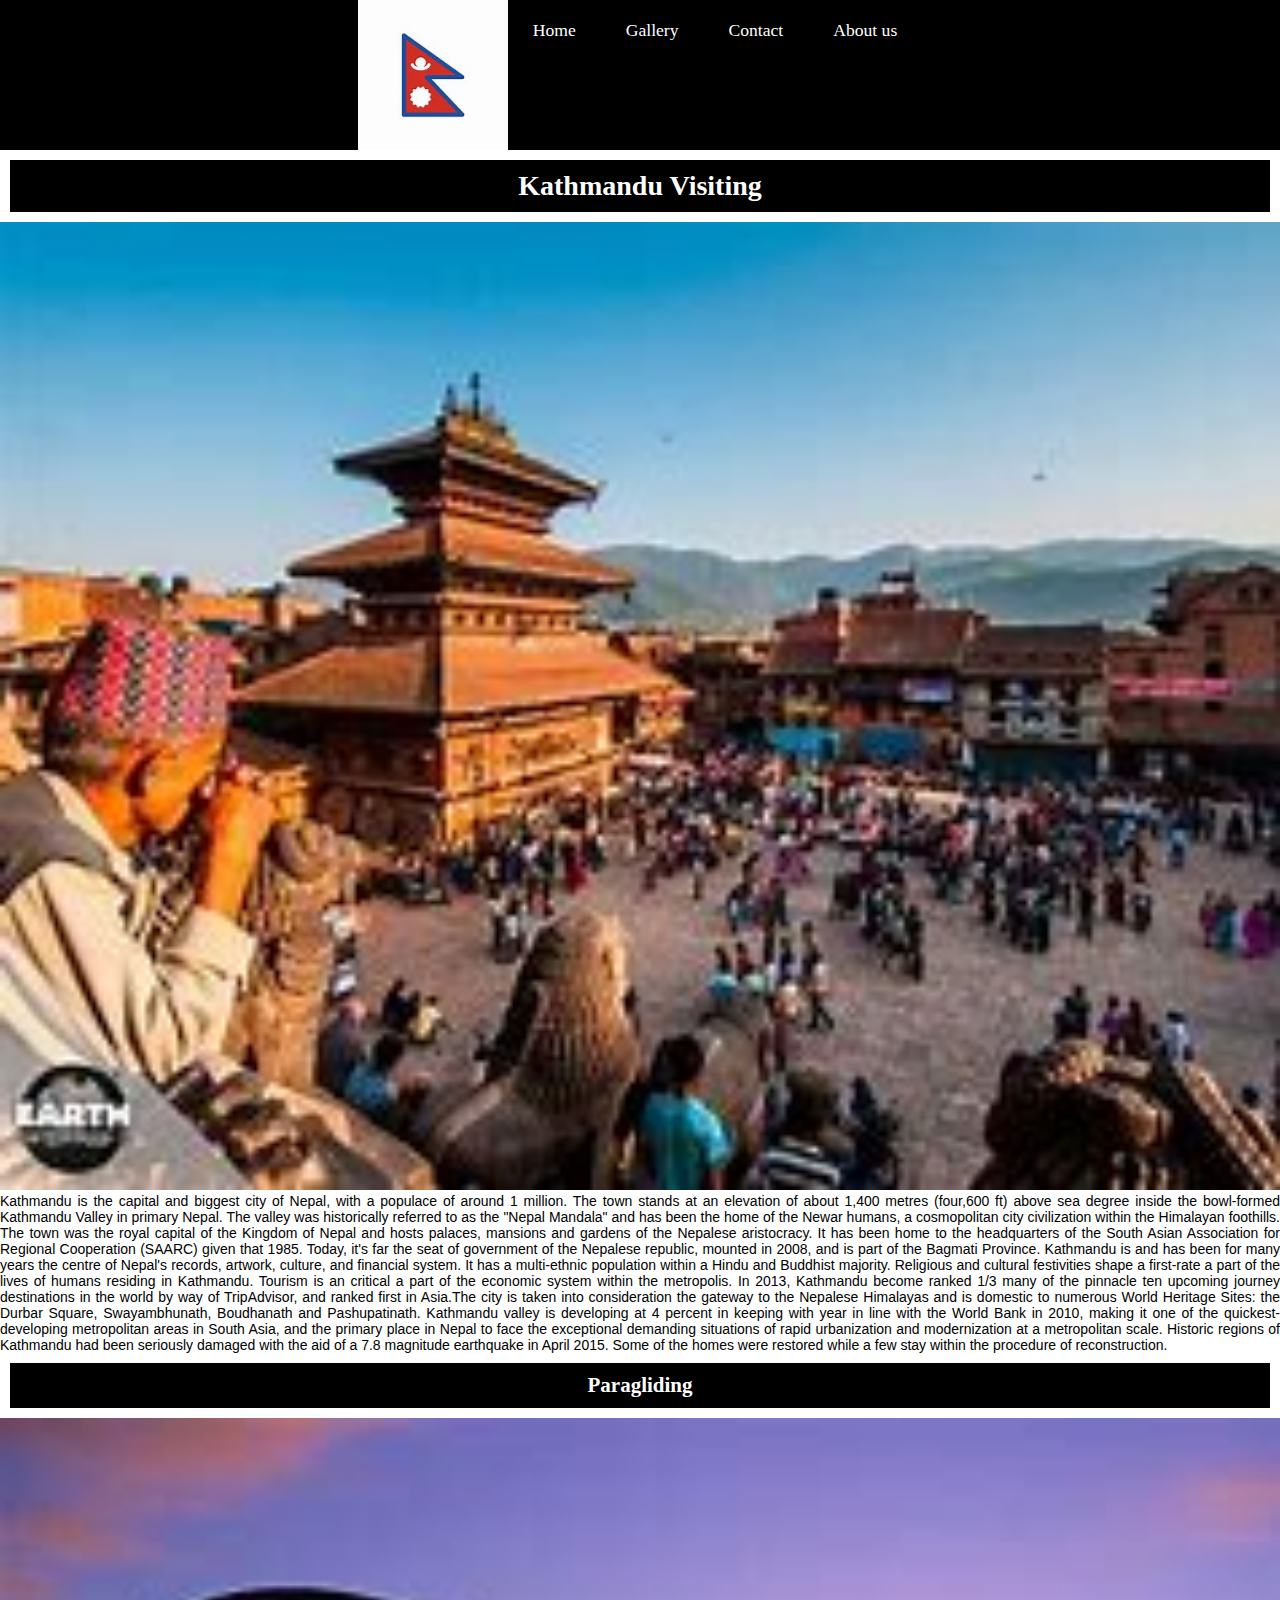
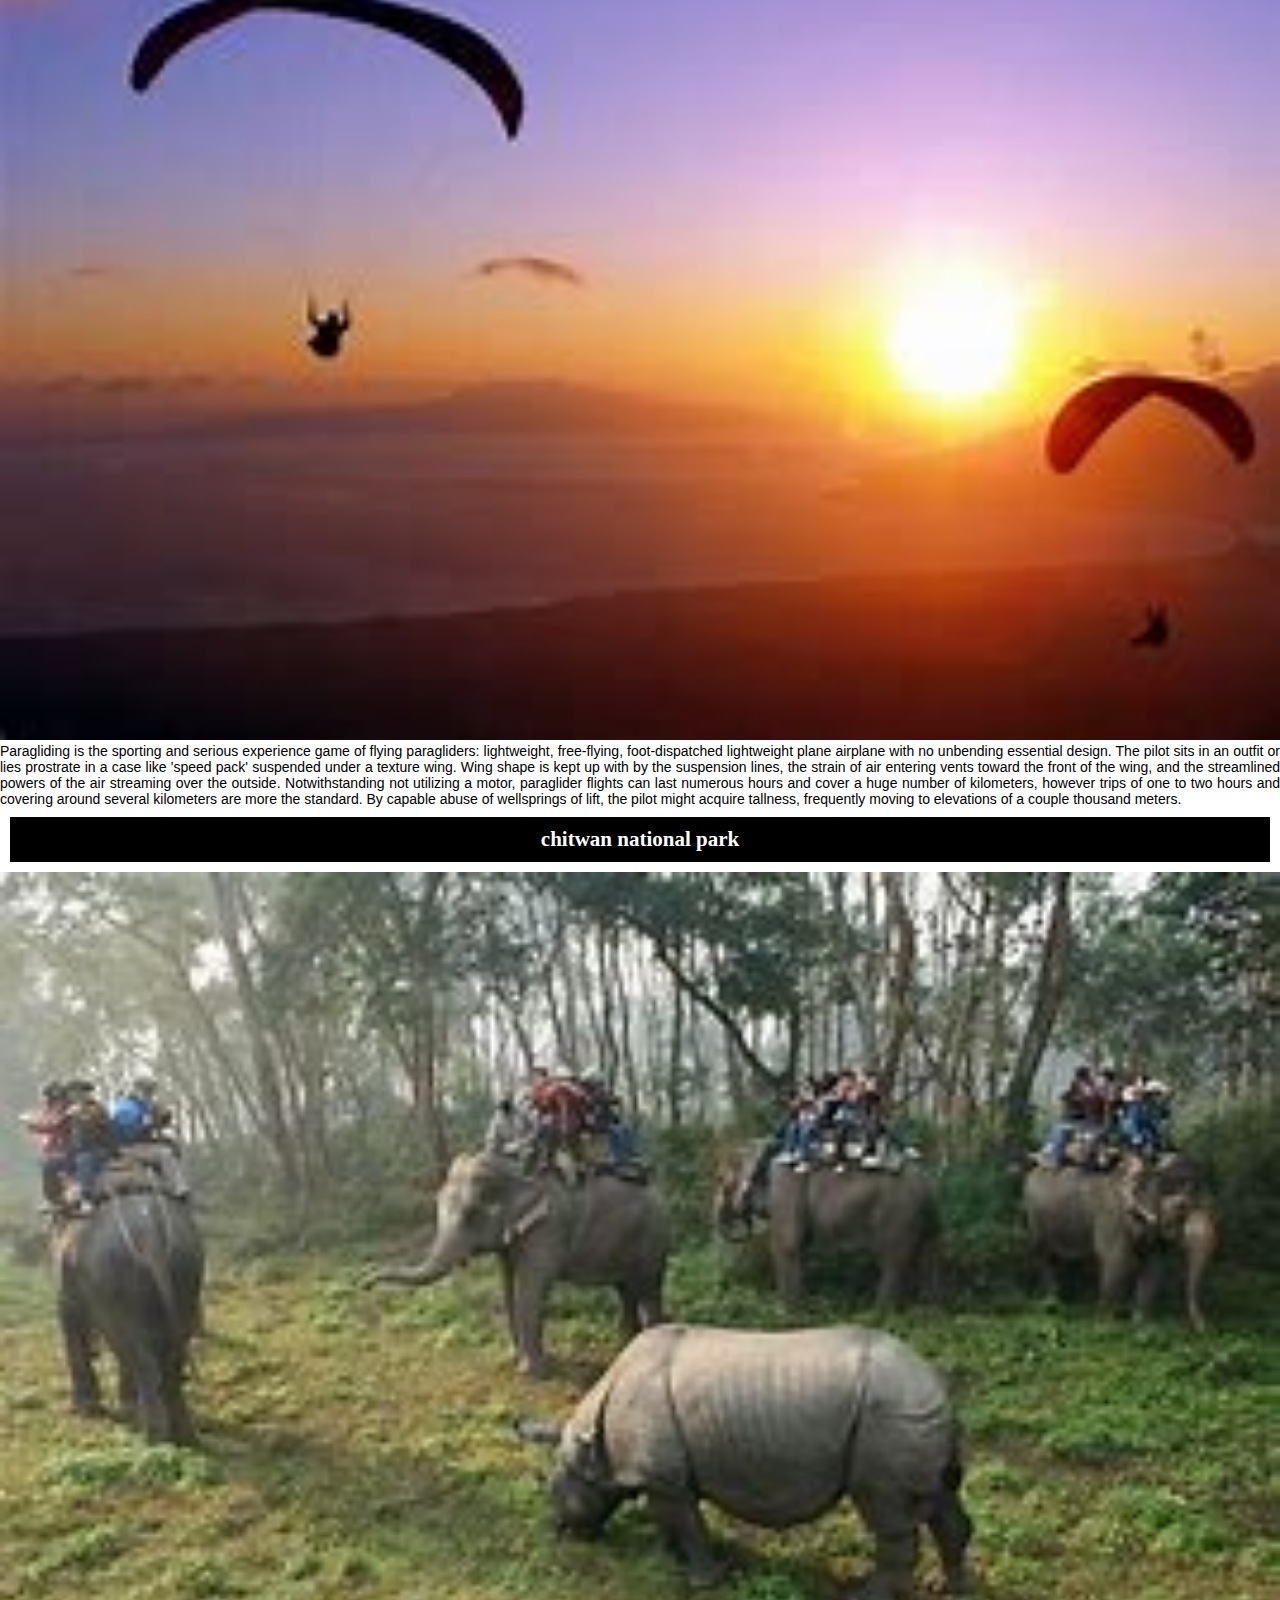
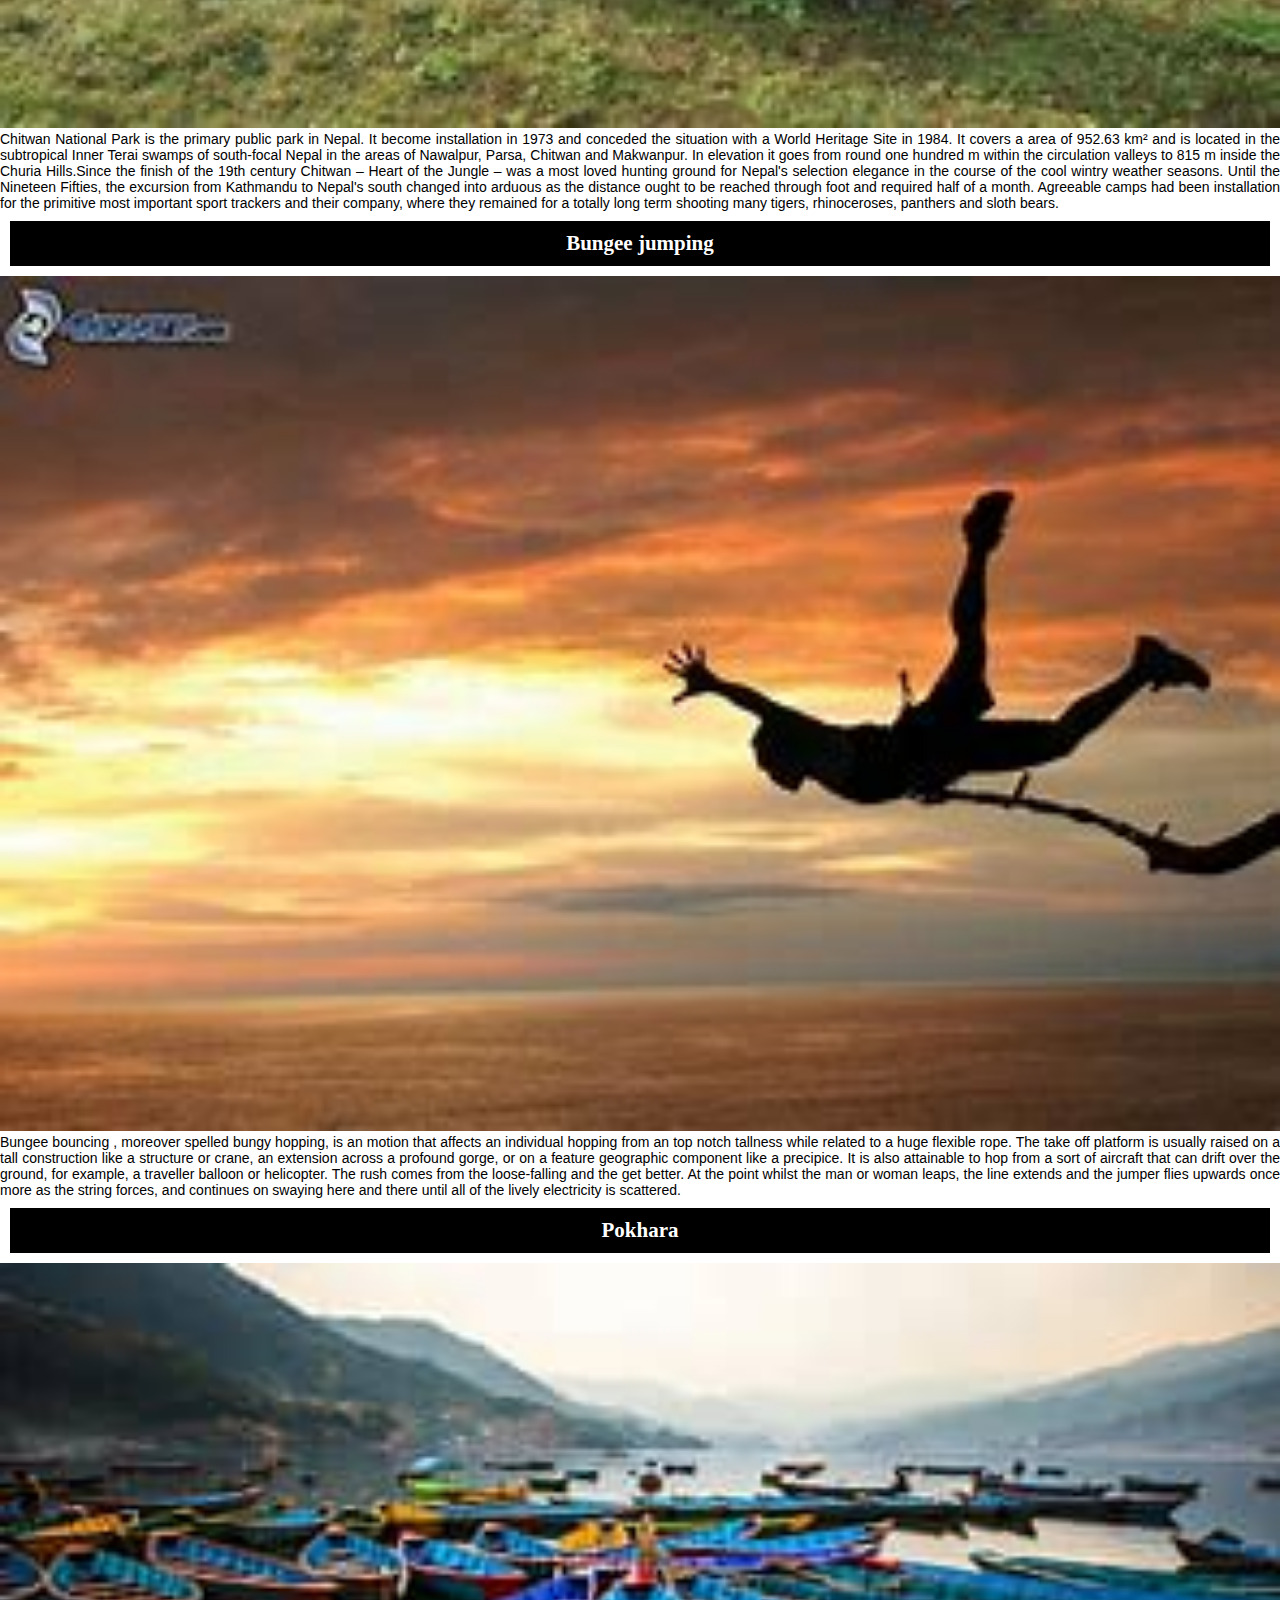
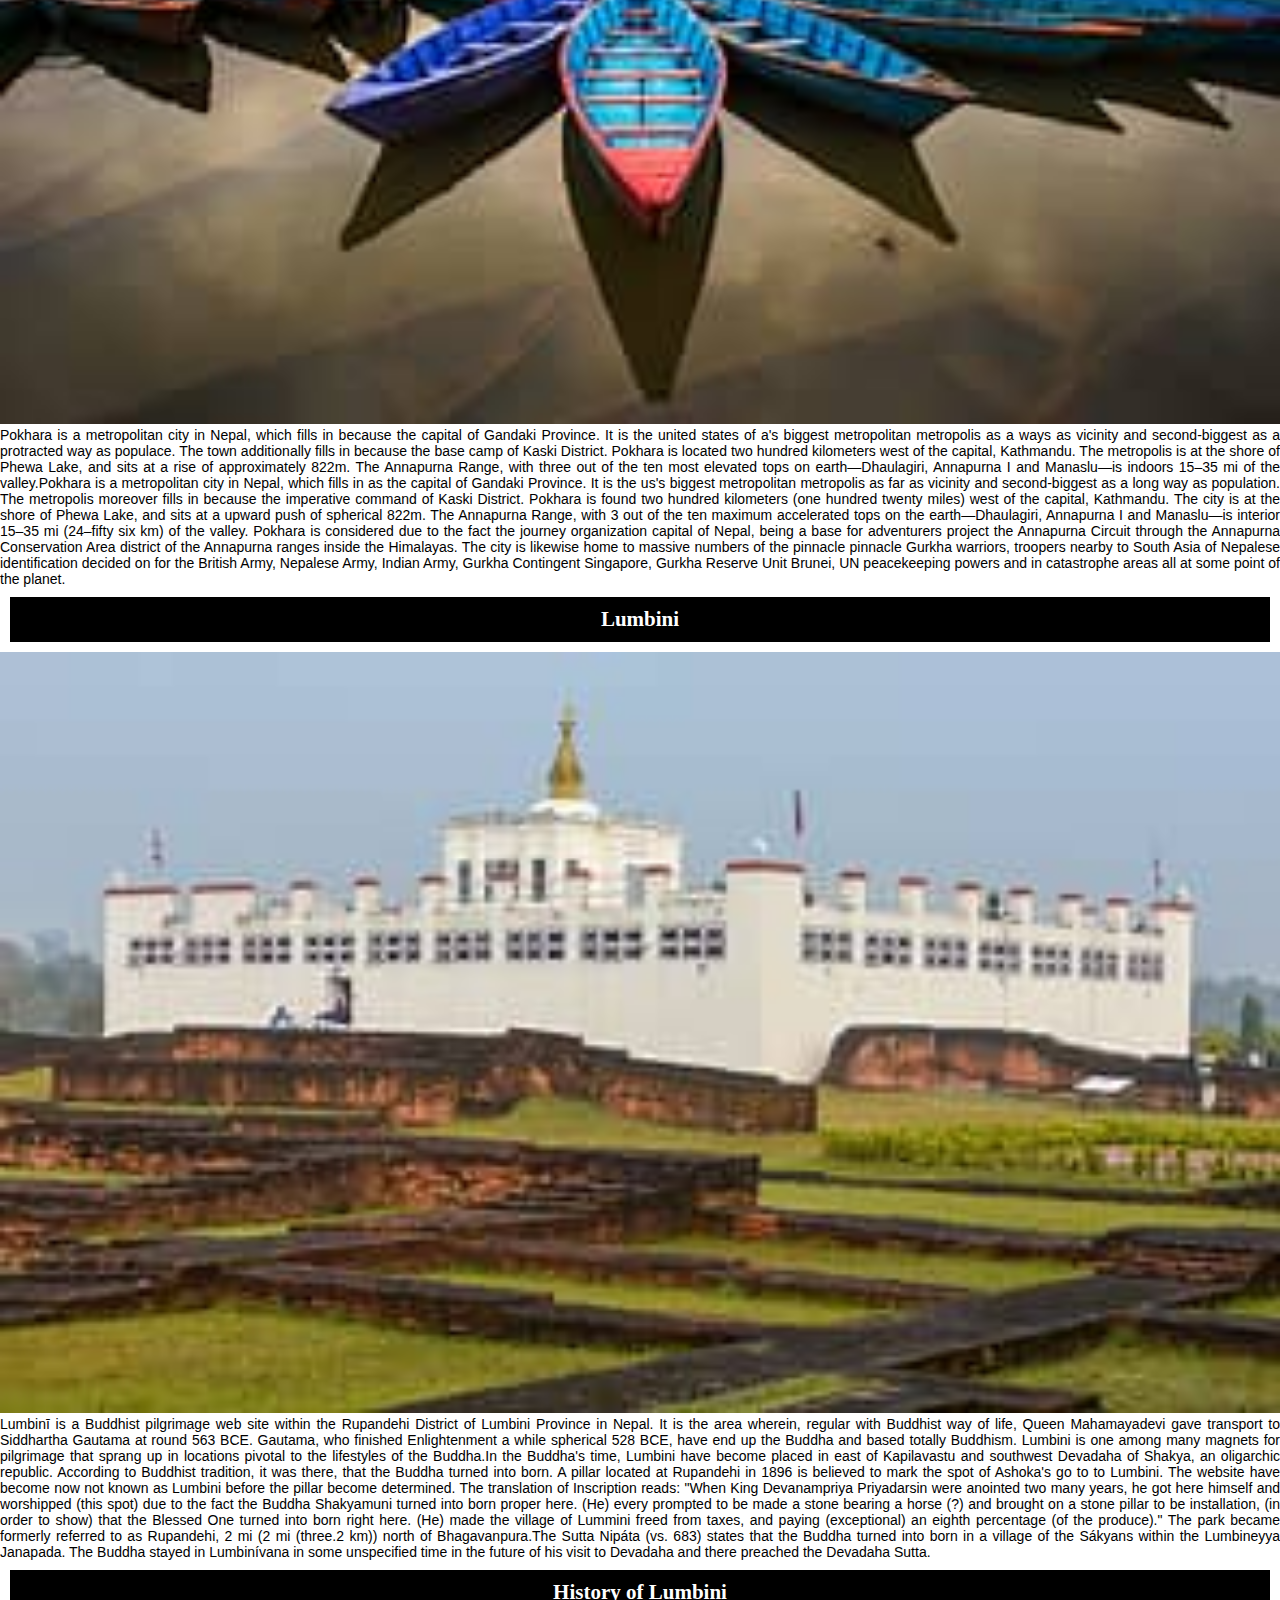
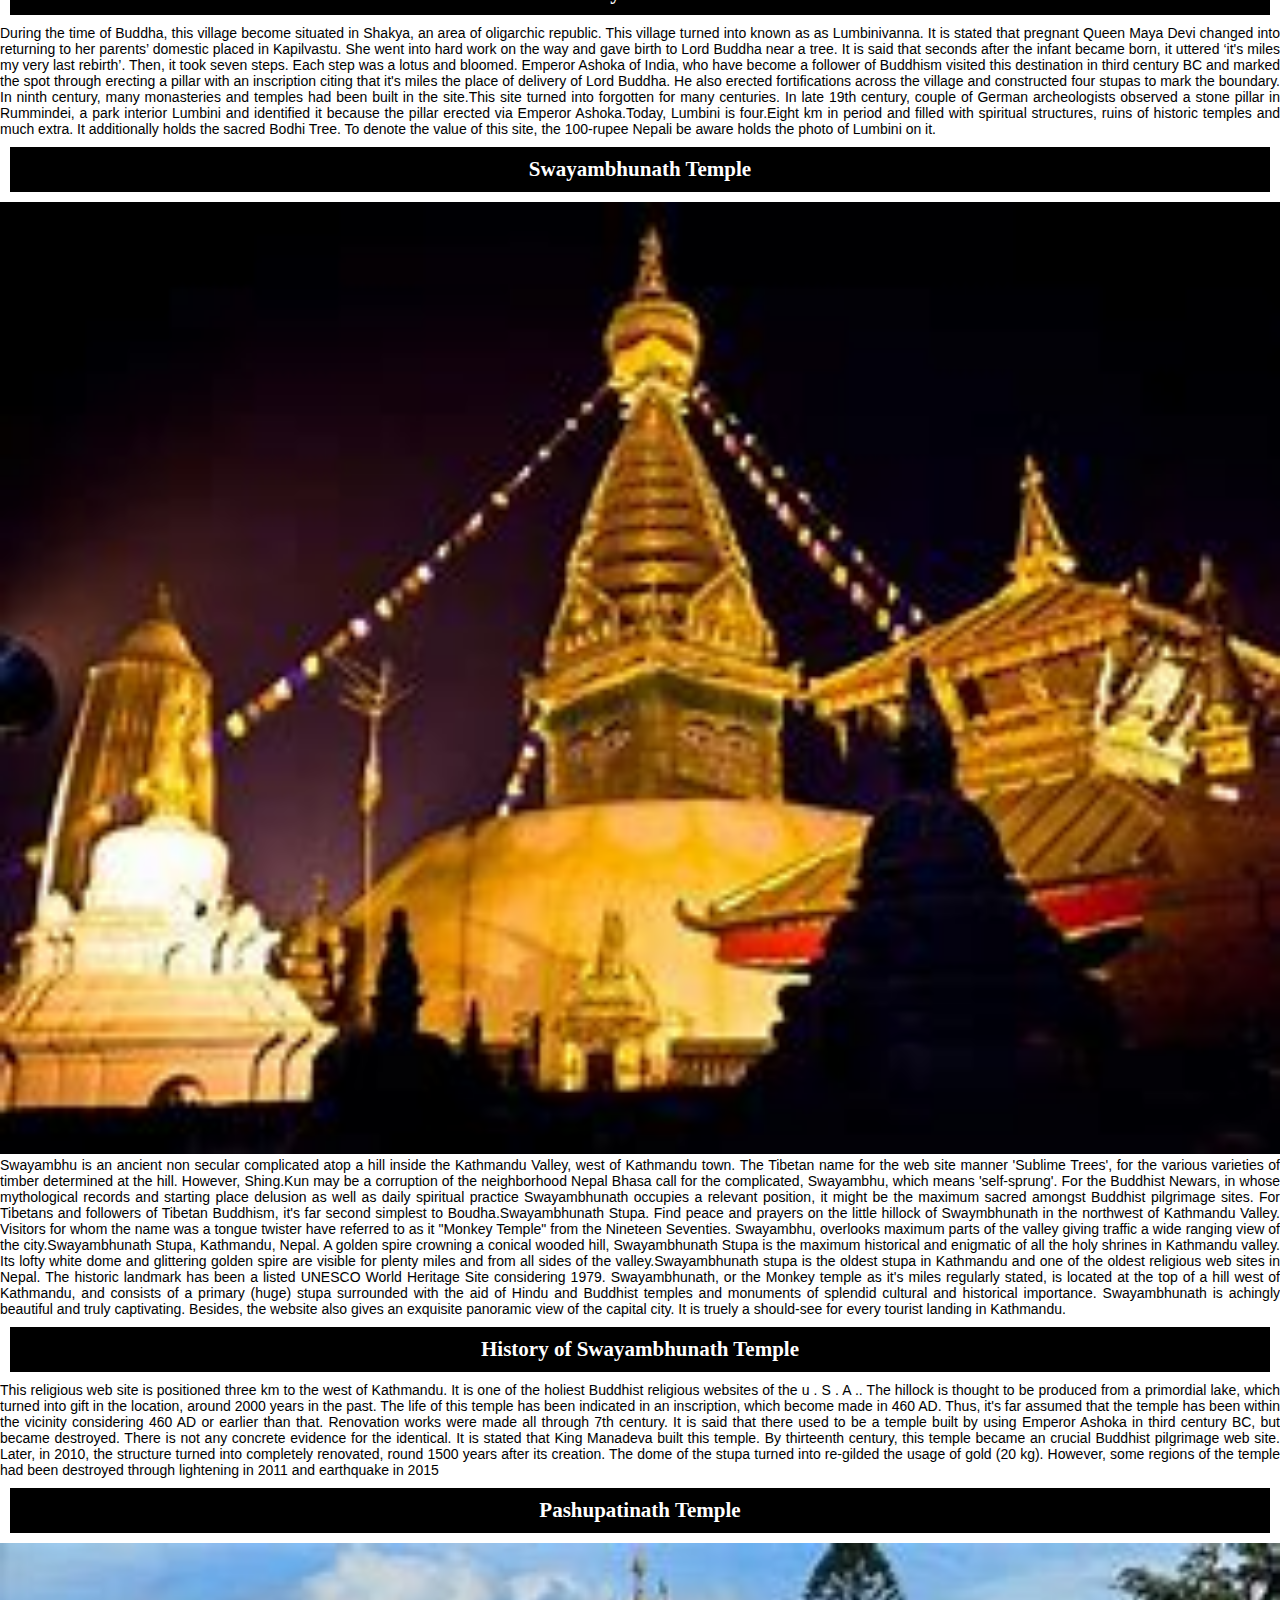
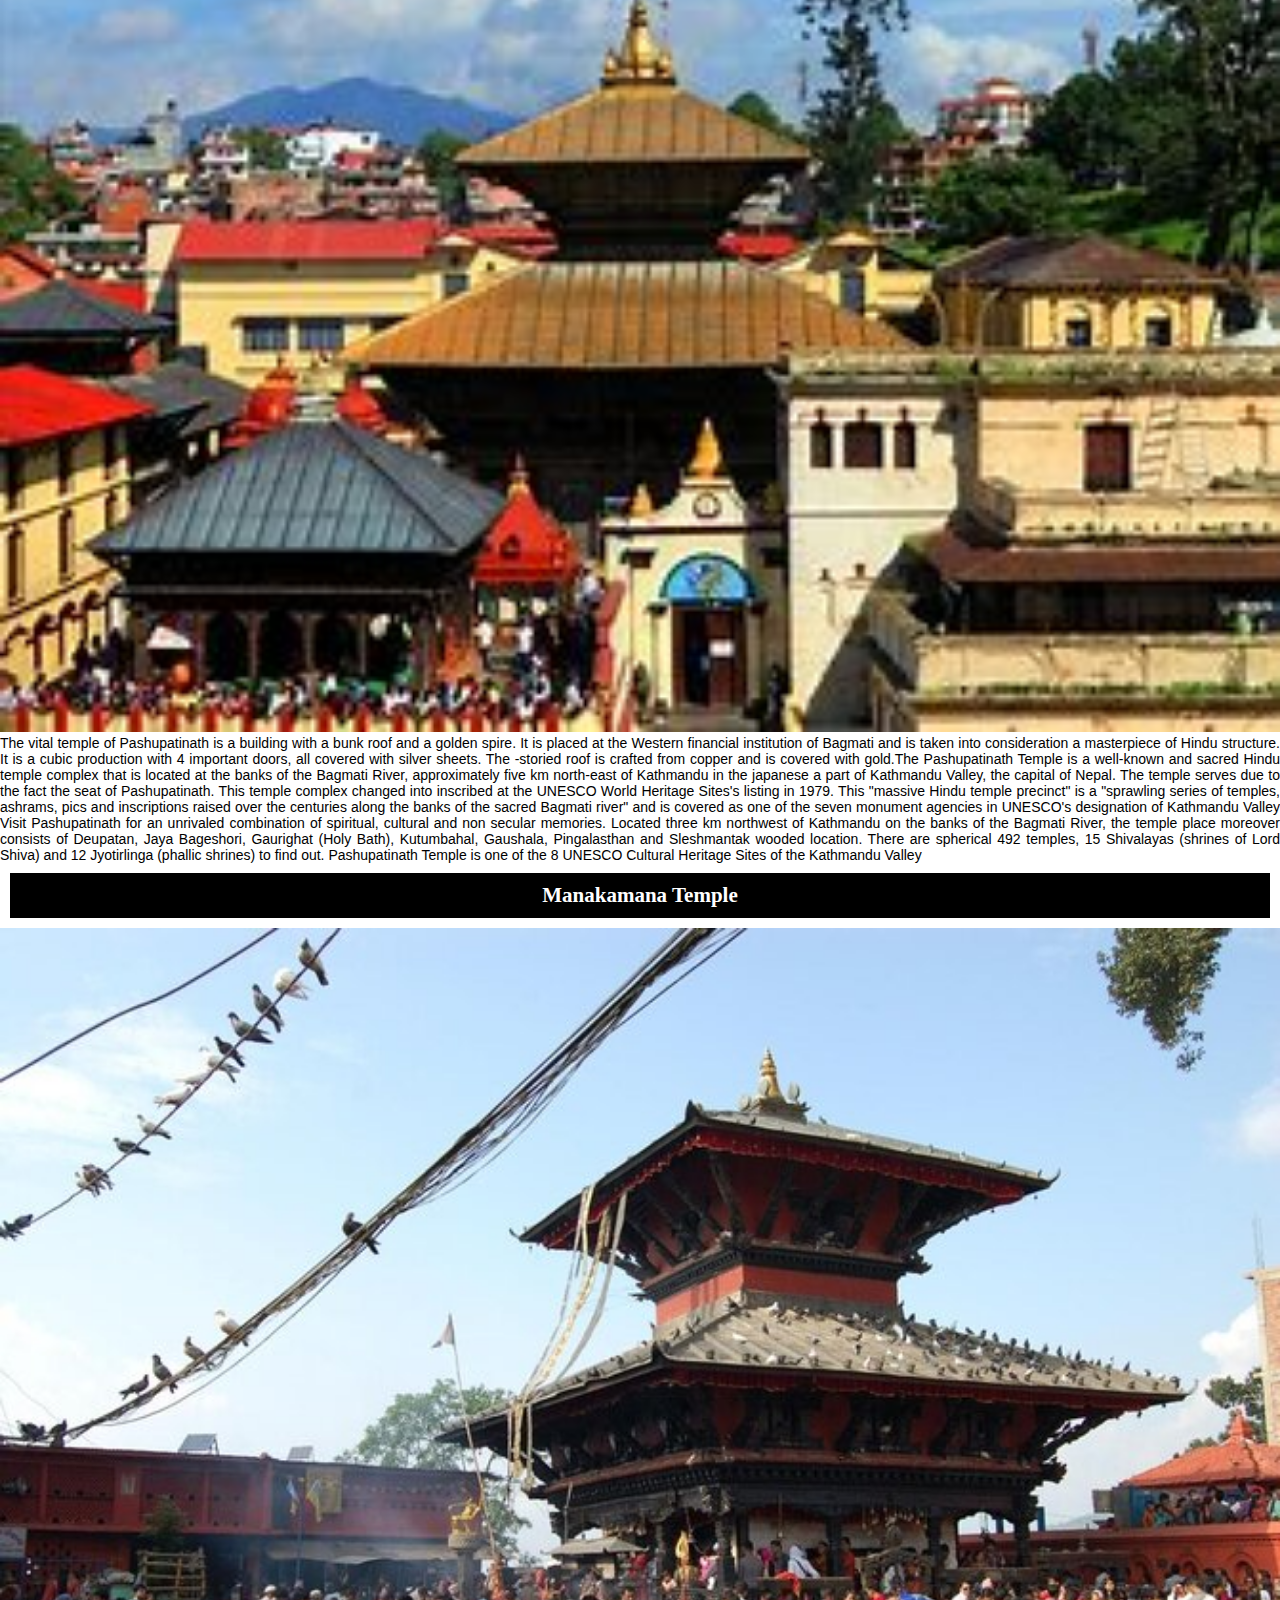
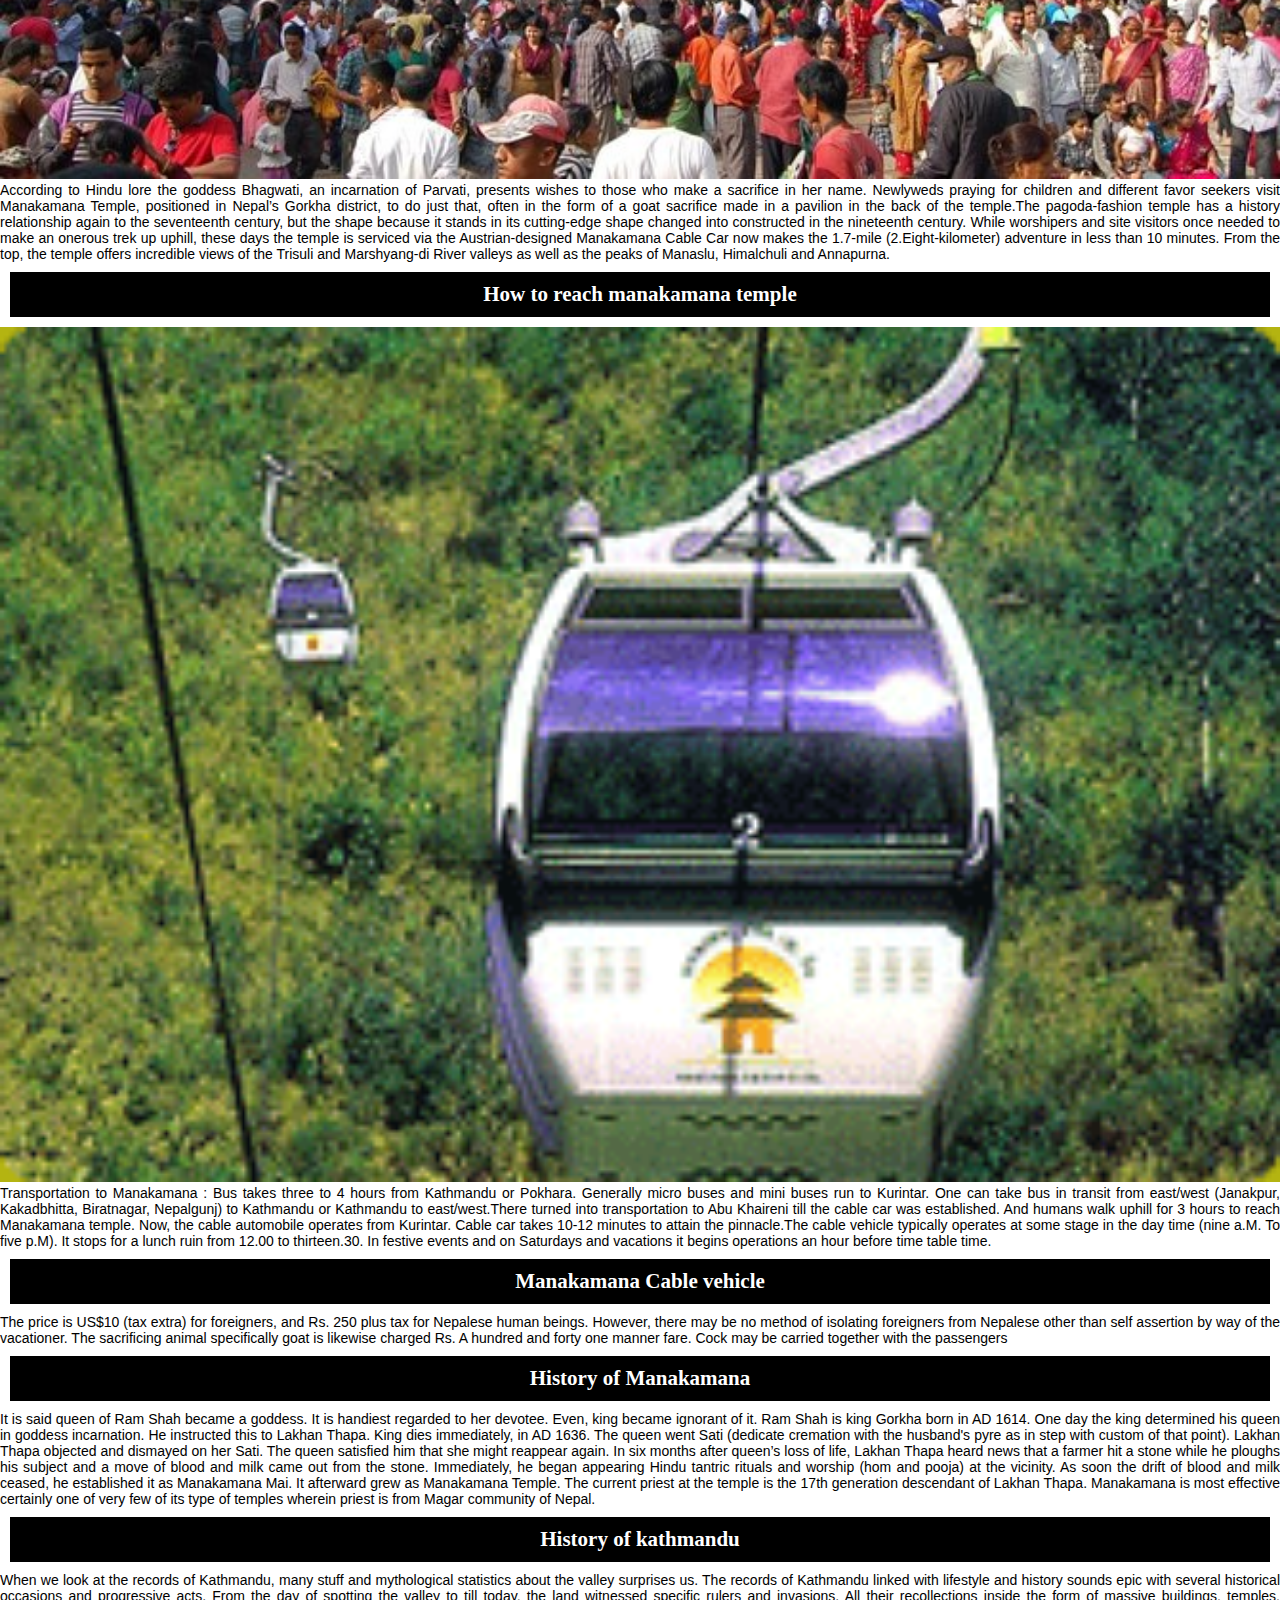
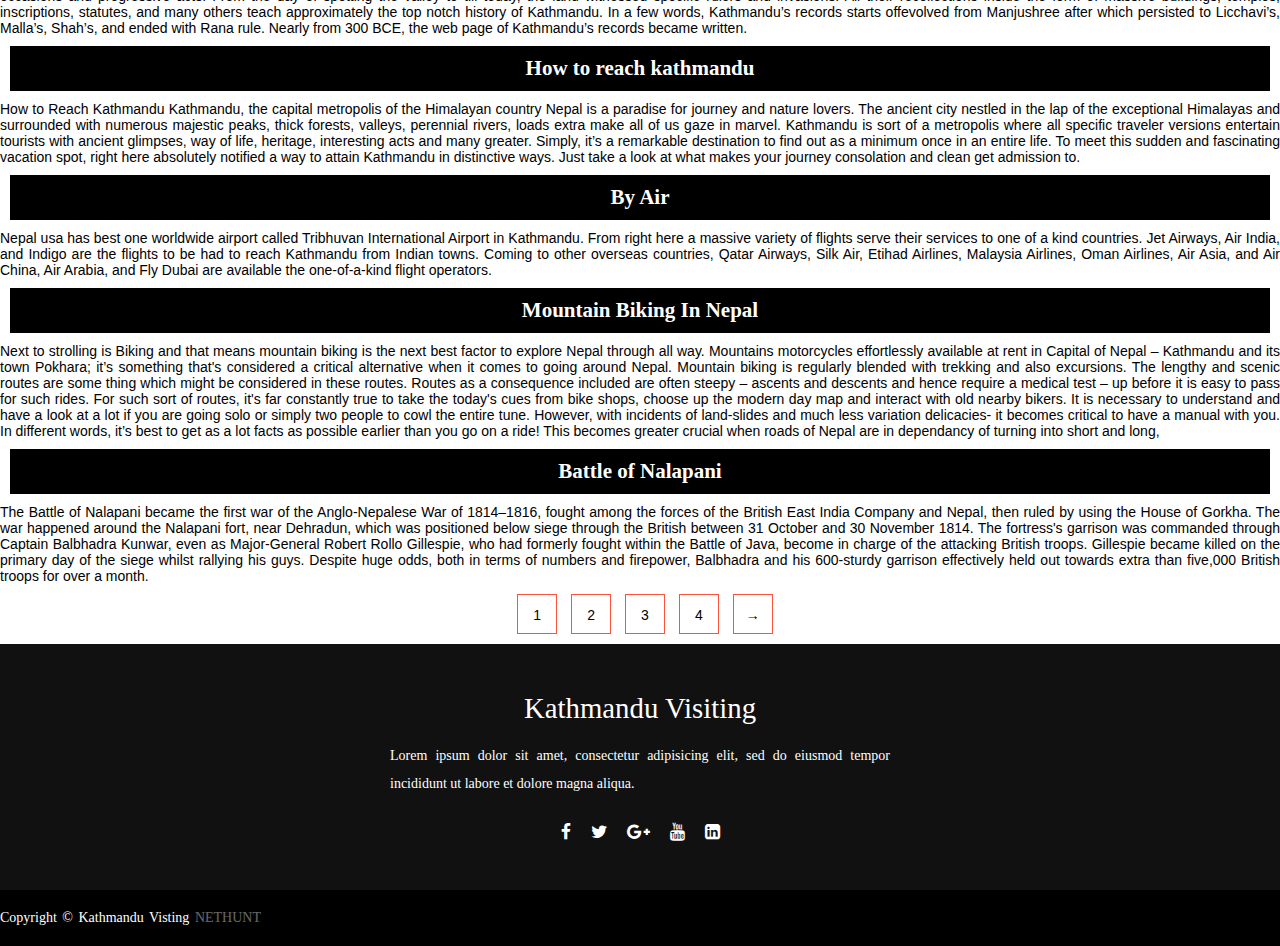
<file: index.html>
<!DOCTYPE html>
<html>
<head>
	<meta charset="utf-8">
	<title>kathmandu visting</title>
	<link rel="icon" href="images/img5.jpg">
	<link rel="stylesheet" type="text/css" href="style.css">
	<link rel="stylesheet" href="https://stackpath.bootstrapcdn.com/font-awesome/4.7.0/css/font-awesome.min.css">
</head>
<body>
<nav class="navbar">
	<div class="logo">
		<img src="images/img5.jpg">
	</div>
	<ul>
		<li><a href="#">Home</a></li>
		<li><a href="gallery.html">Gallery</a></li>
		<li><a href="contact.html">Contact</a></li>
		<li><a href="About us.html">About us</a></li>
	</ul>
</nav>
<h1>Kathmandu Visiting</h1>
<div class="img">
   <img src="images/img2.jpg">
</div>
   <p>Kathmandu is the capital and biggest city of Nepal, with a populace of around 1 million. The town stands at an elevation of about 1,400 metres (four,600 ft) above sea degree inside the bowl-formed Kathmandu Valley in primary Nepal. The valley was historically referred to as the "Nepal Mandala" and has been the home of the Newar humans, a cosmopolitan city civilization within the Himalayan foothills. The town was the royal capital of the Kingdom of Nepal and hosts palaces, mansions and gardens of the Nepalese aristocracy. It has been home to the headquarters of the South Asian Association for Regional Cooperation (SAARC) given that 1985. Today, it's far the seat of government of the Nepalese republic, mounted in 2008, and is part of the Bagmati Province. Kathmandu is and has been for many years the centre of Nepal's records, artwork, culture, and financial system. It has a multi-ethnic population within a Hindu and Buddhist majority. Religious and cultural festivities shape a first-rate a part of the lives of humans residing in Kathmandu. Tourism is an critical a part of the economic system within the metropolis. In 2013, Kathmandu become ranked 1/3 many of the pinnacle ten upcoming journey destinations in the world by way of TripAdvisor, and ranked first in Asia.The city is taken into consideration the gateway to the Nepalese Himalayas and is domestic to numerous World Heritage Sites: the Durbar Square, Swayambhunath, Boudhanath and Pashupatinath. Kathmandu valley is developing at 4 percent in keeping with year in line with the World Bank in 2010, making it one of the quickest-developing metropolitan areas in South Asia, and the primary place in Nepal to face the exceptional demanding situations of rapid urbanization and modernization at a metropolitan scale. Historic regions of Kathmandu had been seriously damaged with the aid of a 7.8 magnitude earthquake in April 2015. Some of the homes were restored while a few stay within the procedure of reconstruction.</br></p>
    <h2>Paragliding</h2>
   <img src="images/img1.jpg">
   <p>Paragliding is the sporting and serious experience game of flying paragliders: lightweight, free-flying, foot-dispatched lightweight plane airplane with no unbending essential design. The pilot sits in an outfit or lies prostrate in a case like 'speed pack' suspended under a texture wing. Wing shape is kept up with by the suspension lines, the strain of air entering vents toward the front of the wing, and the streamlined powers of the air streaming over the outside. Notwithstanding not utilizing a motor, paraglider flights can last numerous hours and cover a huge number of kilometers, however trips of one to two hours and covering around several kilometers are more the standard. By capable abuse of wellsprings of lift, the pilot might acquire tallness, frequently moving to elevations of a couple thousand meters.</p>
   <h2>chitwan national park</h2>
   <img src="images/img3.jpg">
   <p>Chitwan National Park is the primary public park in Nepal. It become installation in 1973 and conceded the situation with a World Heritage Site in 1984. It covers a area of 952.63 km² and is located in the subtropical Inner Terai swamps of south-focal Nepal in the areas of Nawalpur, Parsa, Chitwan and Makwanpur. In elevation it goes from round one hundred m within the circulation valleys to 815 m inside the Churia Hills.Since the finish of the 19th century Chitwan – Heart of the Jungle – was a most loved hunting ground for Nepal's selection elegance in the course of the cool wintry weather seasons. Until the Nineteen Fifties, the excursion from Kathmandu to Nepal's south changed into arduous as the distance ought to be reached through foot and required half of a month. Agreeable camps had been installation for the primitive most important sport trackers and their company, where they remained for a totally long term shooting many tigers, rhinoceroses, panthers and sloth bears.</p>
   <h2>Bungee jumping</h2>
   <img src="images/imh4.jpg">
   <p>Bungee bouncing , moreover spelled bungy hopping, is an motion that affects an individual hopping from an top notch tallness while related to a huge flexible rope. The take off platform is usually raised on a tall construction like a structure or crane, an extension across a profound gorge, or on a feature geographic component like a precipice. It is also attainable to hop from a sort of aircraft that can drift over the ground, for example, a traveller balloon or helicopter. The rush comes from the loose-falling and the get better. At the point whilst the man or woman leaps, the line extends and the jumper flies upwards once more as the string forces, and continues on swaying here and there until all of the lively electricity is scattered.</p>
   <h2>Pokhara</h2>
   <img src="images/img9.jpg">
   <p>Pokhara is a metropolitan city in Nepal, which fills in because the capital of Gandaki Province. It is the united states of a's biggest metropolitan metropolis as a ways as vicinity and second-biggest as a protracted way as populace. The town additionally fills in because the base camp of Kaski District. Pokhara is located two hundred kilometers west of the capital, Kathmandu. The metropolis is at the shore of Phewa Lake, and sits at a rise of approximately 822m. The Annapurna Range, with three out of the ten most elevated tops on earth—Dhaulagiri, Annapurna I and Manaslu—is indoors 15–35 mi of the valley.Pokhara is a metropolitan city in Nepal, which fills in as the capital of Gandaki Province. It is the us's biggest metropolitan metropolis as far as vicinity and second-biggest as a long way as population. The metropolis moreover fills in because the imperative command of Kaski District. Pokhara is found two hundred kilometers (one hundred twenty miles) west of the capital, Kathmandu. The city is at the shore of Phewa Lake, and sits at a upward push of spherical 822m. The Annapurna Range, with 3 out of the ten maximum accelerated tops on the earth—Dhaulagiri, Annapurna I and Manaslu—is interior 15–35 mi (24–fifty six km) of the valley. Pokhara is considered due to the fact the journey organization capital of Nepal, being a base for adventurers project the Annapurna Circuit through the Annapurna Conservation Area district of the Annapurna ranges inside the Himalayas. The city is likewise home to massive numbers of the pinnacle pinnacle Gurkha warriors, troopers nearby to South Asia of Nepalese identification decided on for the British Army, Nepalese Army, Indian Army, Gurkha Contingent Singapore, Gurkha Reserve Unit Brunei, UN peacekeeping powers and in catastrophe areas all at some point of the planet.</p>
   <h2>Lumbini</h2>
   <img src="images/img10.jpg">
   <p>Lumbinī is a Buddhist pilgrimage web site within the Rupandehi District of Lumbini Province in Nepal. It is the area wherein, regular with Buddhist way of life, Queen Mahamayadevi gave transport to Siddhartha Gautama at round 563 BCE. Gautama, who finished Enlightenment a while spherical 528 BCE, have end up the Buddha and based totally Buddhism. Lumbini is one among many magnets for pilgrimage that sprang up in locations pivotal to the lifestyles of the Buddha.In the Buddha's time, Lumbini have become placed in east of Kapilavastu and southwest Devadaha of Shakya, an oligarchic republic. According to Buddhist tradition, it was there, that the Buddha turned into born. A pillar located at Rupandehi in 1896 is believed to mark the spot of Ashoka's go to to Lumbini. The website have become now not known as Lumbini before the pillar become determined. The translation of Inscription reads: "When King Devanampriya Priyadarsin were anointed two many years, he got here himself and worshipped (this spot) due to the fact the Buddha Shakyamuni turned into born proper here. (He) every prompted to be made a stone bearing a horse (?) and brought on a stone pillar to be installation, (in order to show) that the Blessed One turned into born right here. (He) made the village of Lummini freed from taxes, and paying (exceptional) an eighth percentage (of the produce)." The park became formerly referred to as Rupandehi, 2 mi (2 mi (three.2 km)) north of Bhagavanpura.The Sutta Nipáta (vs. 683) states that the Buddha turned into born in a village of the Sákyans within the Lumbineyya Janapada. The Buddha stayed in Lumbinívana in some unspecified time in the future of his visit to Devadaha and there preached the Devadaha Sutta.</p>
   <h2>History of Lumbini</h2>
   <p>During the time of Buddha, this village become situated in Shakya, an area of oligarchic republic. This village turned into known as as Lumbinivanna. It is stated that pregnant Queen Maya Devi changed into returning to her parents’ domestic placed in Kapilvastu. She went into hard work on the way and gave birth to Lord Buddha near a tree. It is said that seconds after the infant became born, it uttered ‘it's miles my very last rebirth’. Then, it took seven steps. Each step was a lotus and bloomed. Emperor Ashoka of India, who have become a follower of Buddhism visited this destination in third century BC and marked the spot through erecting a pillar with an inscription citing that it's miles the place of delivery of Lord Buddha. He also erected fortifications across the village and constructed four stupas to mark the boundary. In ninth century, many monasteries and temples had been built in the site.This site turned into forgotten for many centuries. In late 19th century, couple of German archeologists observed a stone pillar in Rummindei, a park interior Lumbini and identified it because the pillar erected via Emperor Ashoka.Today, Lumbini is four.Eight km in period and filled with spiritual structures, ruins of historic temples and much extra. It additionally holds the sacred Bodhi Tree. To denote the value of this site, the 100-rupee Nepali be aware holds the photo of Lumbini on it.</p>
   <h2>Swayambhunath Temple</h2>
   <img src="images/img7.jpg">
   <p>Swayambhu is an ancient non secular complicated atop a hill inside the Kathmandu Valley, west of Kathmandu town. The Tibetan name for the web site manner 'Sublime Trees', for the various varieties of timber determined at the hill. However, Shing.Kun may be a corruption of the neighborhood Nepal Bhasa call for the complicated, Swayambhu, which means 'self-sprung'. For the Buddhist Newars, in whose mythological records and starting place delusion as well as daily spiritual practice Swayambhunath occupies a relevant position, it might be the maximum sacred amongst Buddhist pilgrimage sites. For Tibetans and followers of Tibetan Buddhism, it's far second simplest to Boudha.Swayambhunath Stupa. Find peace and prayers on the little hillock of Swaymbhunath in the northwest of Kathmandu Valley. Visitors for whom the name was a tongue twister have referred to as it "Monkey Temple" from the Nineteen Seventies. Swayambhu, overlooks maximum parts of the valley giving traffic a wide ranging view of the city.Swayambhunath Stupa, Kathmandu, Nepal. A golden spire crowning a conical wooded hill, Swayambhunath Stupa is the maximum historical and enigmatic of all the holy shrines in Kathmandu valley. Its lofty white dome and glittering golden spire are visible for plenty miles and from all sides of the valley.Swayambhunath stupa is the oldest stupa in Kathmandu and one of the oldest religious web sites in Nepal. The historic landmark has been a listed UNESCO World Heritage Site considering 1979. Swayambhunath, or the Monkey temple as it's miles regularly stated, is located at the top of a hill west of Kathmandu, and consists of a primary (huge) stupa surrounded with the aid of Hindu and Buddhist temples and monuments of splendid cultural and historical importance. Swayambhunath is achingly beautiful and truly captivating. Besides, the website also gives an exquisite panoramic view of the capital city. It is truely a should-see for every tourist landing in Kathmandu.</p>
   <h2>History of Swayambhunath Temple</h2>
   <p>This religious web site is positioned three km to the west of Kathmandu. It is one of the holiest Buddhist religious websites of the u . S . A .. The hillock is thought to be produced from a primordial lake, which turned into gift in the location, around 2000 years in the past. The life of this temple has been indicated in an inscription, which become made in 460 AD. Thus, it's far assumed that the temple has been within the vicinity considering 460 AD or earlier than that. Renovation works were made all through 7th century. It is said that there used to be a temple built by using Emperor Ashoka in third century BC, but became destroyed. There is not any concrete evidence for the identical. It is stated that King Manadeva built this temple. By thirteenth century, this temple became an crucial Buddhist pilgrimage web site. Later, in 2010, the structure turned into completely renovated, round 1500 years after its creation. The dome of the stupa turned into re-gilded the usage of gold (20 kg). However, some regions of the temple had been destroyed through lightening in 2011 and earthquake in 2015</p>
   <h2>Pashupatinath Temple</h2>
   <img src="images/img8.jpg">
   <p>The vital temple of Pashupatinath is a building with a bunk roof and a golden spire. It is placed at the Western financial institution of Bagmati and is taken into consideration a masterpiece of Hindu structure. It is a cubic production with 4 important doors, all covered with silver sheets. The -storied roof is crafted from copper and is covered with gold.The Pashupatinath Temple is a well-known and sacred Hindu temple complex that is located at the banks of the Bagmati River, approximately five km north-east of Kathmandu in the japanese a part of Kathmandu Valley, the capital of Nepal. The temple serves due to the fact the seat of Pashupatinath. This temple complex changed into inscribed at the UNESCO World Heritage Sites's listing in 1979. This "massive Hindu temple precinct" is a "sprawling series of temples, ashrams, pics and inscriptions raised over the centuries along the banks of the sacred Bagmati river" and is covered as one of the seven monument agencies in UNESCO's designation of Kathmandu Valley Visit Pashupatinath for an unrivaled combination of spiritual, cultural and non secular memories. Located three km northwest of Kathmandu on the banks of the Bagmati River, the temple place moreover consists of Deupatan, Jaya Bageshori, Gaurighat (Holy Bath), Kutumbahal, Gaushala, Pingalasthan and Sleshmantak wooded location. There are spherical 492 temples, 15 Shivalayas (shrines of Lord Shiva) and 12 Jyotirlinga (phallic shrines) to find out. Pashupatinath Temple is one of the 8 UNESCO Cultural Heritage Sites of the Kathmandu Valley</p>
   <h2> Manakamana Temple </h2>
   <img src="images/img11.jpg">
   <p>According to Hindu lore the goddess Bhagwati, an incarnation of Parvati, presents wishes to those who make a sacrifice in her name. Newlyweds praying for children and different favor seekers visit Manakamana Temple, positioned in Nepal’s Gorkha district, to do just that, often in the form of a goat sacrifice made in a pavilion in the back of the temple.The pagoda-fashion temple has a history relationship again to the seventeenth century, but the shape because it stands in its cutting-edge shape changed into constructed in the nineteenth century. While worshipers and site visitors once needed to make an onerous trek up uphill, these days the temple is serviced via the Austrian-designed Manakamana Cable Car now makes the 1.7-mile (2.Eight-kilometer) adventure in less than 10 minutes. From the top, the temple offers incredible views of the Trisuli and Marshyang-di River valleys as well as the peaks of Manaslu, Himalchuli and Annapurna.</p>
   <h2>How to reach manakamana temple</h2>
   <img src="images/img12.png">
   <p>Transportation to Manakamana : Bus takes three to 4 hours from Kathmandu or Pokhara. Generally micro buses and mini buses run to Kurintar. One can take bus in transit from east/west (Janakpur, Kakadbhitta, Biratnagar, Nepalgunj) to Kathmandu or Kathmandu to east/west.There turned into transportation to Abu Khaireni till the cable car was established. And humans walk uphill for 3 hours to reach Manakamana temple. Now, the cable automobile operates from Kurintar. Cable car takes 10-12 minutes to attain the pinnacle.The cable vehicle typically operates at some stage in the day time (nine a.M. To five p.M). It stops for a lunch ruin from 12.00 to thirteen.30. In festive events and on Saturdays and vacations it begins operations an hour before time table time.<br> 
<h2>Manakamana Cable vehicle</h2>
   <p>The price is US$10 (tax extra) for foreigners, and Rs. 250 plus tax for Nepalese human beings. However, there may be no method of isolating foreigners from Nepalese other than self assertion by way of the vacationer. The sacrificing animal specifically goat is likewise charged Rs. A hundred and forty one manner fare. Cock may be carried together with the passengers</p>
<h2>History of Manakamana</h2>
<p>It is said queen of Ram Shah became a goddess. It is handiest regarded to her devotee. Even, king became ignorant of it.  Ram Shah is king Gorkha born in AD 1614.  One day the king determined his queen in goddess incarnation. He instructed this to Lakhan Thapa. King dies immediately, in AD 1636. The queen went Sati (dedicate cremation with the husband's pyre as in step with custom of that point). Lakhan Thapa objected and dismayed on her Sati. The queen satisfied him that she might reappear again. In six months after queen’s loss of life, Lakhan Thapa heard news that a farmer hit a stone while he ploughs his subject and a move of blood and milk came out from the stone.  Immediately, he began appearing Hindu tantric rituals and worship (hom and pooja) at the vicinity. As soon the drift of blood and milk ceased, he established it as Manakamana Mai. It afterward grew as Manakamana Temple. The current priest at the temple is the 17th generation descendant of Lakhan Thapa. Manakamana is most effective certainly one of very few of its type of temples wherein priest is from Magar community of Nepal.</p>
<h2>History of kathmandu</h2>
<p>When we look at the records of Kathmandu, many stuff and mythological statistics about the valley surprises us. The records of Kathmandu linked with lifestyle and history sounds epic with several historical occasions and progressive acts. From the day of spotting the valley to till today, the land witnessed specific rulers and invasions. All their recollections inside the form of massive buildings, temples, inscriptions, statutes, and many others teach approximately the top notch history of Kathmandu. In a few words, Kathmandu’s records starts offevolved from Manjushree after which persisted to Licchavi’s, Malla’s, Shah’s, and ended with Rana rule. Nearly from 300 BCE, the web page of Kathmandu’s records became written.</p>
<h2>How to reach kathmandu</h2>
<p>How to Reach Kathmandu
Kathmandu, the capital metropolis of the Himalayan country Nepal is a paradise for journey and nature lovers. The ancient city nestled in the lap of the exceptional Himalayas and surrounded with numerous majestic peaks, thick forests, valleys, perennial rivers, loads extra make all of us gaze in marvel. Kathmandu is sort of a metropolis where all specific traveler versions entertain tourists with ancient glimpses, way of life, heritage, interesting acts and many greater. Simply, it’s a remarkable destination to find out as a minimum once in an entire life. To meet this sudden and fascinating vacation spot, right here absolutely notified a way to attain Kathmandu in distinctive ways. Just take a look at what makes your journey consolation and clean get admission to.</p>
<h2>By Air</h2>
<p>Nepal usa has best one worldwide airport called Tribhuvan International Airport in Kathmandu. From right here a massive variety of flights serve their services to one of a kind countries. Jet Airways, Air India, and Indigo are the flights to be had to reach Kathmandu from Indian towns. Coming to other overseas countries, Qatar Airways, Silk Air, Etihad Airlines, Malaysia Airlines, Oman Airlines, Air Asia, and Air China, Air Arabia, and Fly Dubai are available the one-of-a-kind flight operators.</p>
<h2>Mountain Biking In Nepal</h2>
<p>Next to strolling is Biking and that means mountain biking is the next best factor to explore Nepal through all way. Mountains motorcycles effortlessly available at rent in Capital of Nepal – Kathmandu and its town Pokhara; it’s something that's considered a critical alternative when it comes to going around Nepal. Mountain biking is regularly blended with trekking and also excursions. The lengthy and scenic routes are some thing which might be considered in these routes. Routes as a consequence included are often steepy – ascents and descents and hence require a medical test – up before it is easy to pass for such rides. For such sort of routes, it's far constantly true to take the today's cues from bike shops, choose up the modern day map and interact with old nearby bikers. It is necessary to understand and have a look at a lot if you are going solo or simply two people to cowl the entire tune. However, with incidents of land-slides and much less variation delicacies- it becomes critical to have a manual with you. In different words, it’s best to get as a lot facts as possible earlier than you go on a ride! This becomes greater crucial when roads of Nepal are in dependancy of turning into short and long,</p>
<h2>Battle of Nalapani</h2>
<p>The Battle of Nalapani became the first war of the Anglo-Nepalese War of 1814–1816, fought among the forces of the British East India Company and Nepal, then ruled by using the House of Gorkha. The war happened around the Nalapani fort, near Dehradun, which was positioned below siege through the British between 31 October and 30 November 1814. The fortress's garrison was commanded through Captain Balbhadra Kunwar, even as Major-General Robert Rollo Gillespie, who had formerly fought within the Battle of Java, become in charge of the attacking British troops. Gillespie became killed on the primary day of the siege whilst rallying his guys. Despite huge odds, both in terms of numbers and firepower, Balbhadra and his 600-sturdy garrison effectively held out towards extra than five,000 British troops for over a month.</p>
</div>
<div class="page-btn">
   <span>1</span>
   <span>2</span>
   <span>3</span>
   <span>4</span>
   <span>&#8594;</span>
</div>
<footer>
	<div class="footer-content">
		<h3>Kathmandu Visiting</h3>
		<p>Lorem ipsum dolor sit amet, consectetur adipisicing elit, sed do eiusmod
		tempor incididunt ut labore et dolore magna aliqua.</p>
		<ul class="socials">
			<li><a href="https://www.facebook.com/"><i class="fa fa-facebook"></i></a></li>
			<li><a href="#"><i class="fa fa-twitter"></i></a></li>
			<li><a href="#"><i class="fa fa-google-plus"></i></a></li>
			<li><a href="#"><i class="fa fa-youtube"></i></a></li>
			<li><a href="#"><i class="fa fa-linkedin-square"></i></a></li>
		</ul>
	</div>
	<div class="footer-bottom">
		<p>copyright &copy; Kathmandu visting <span>nethunt</span></p>
	</div>
</footer>

</body>
</html>
</file>
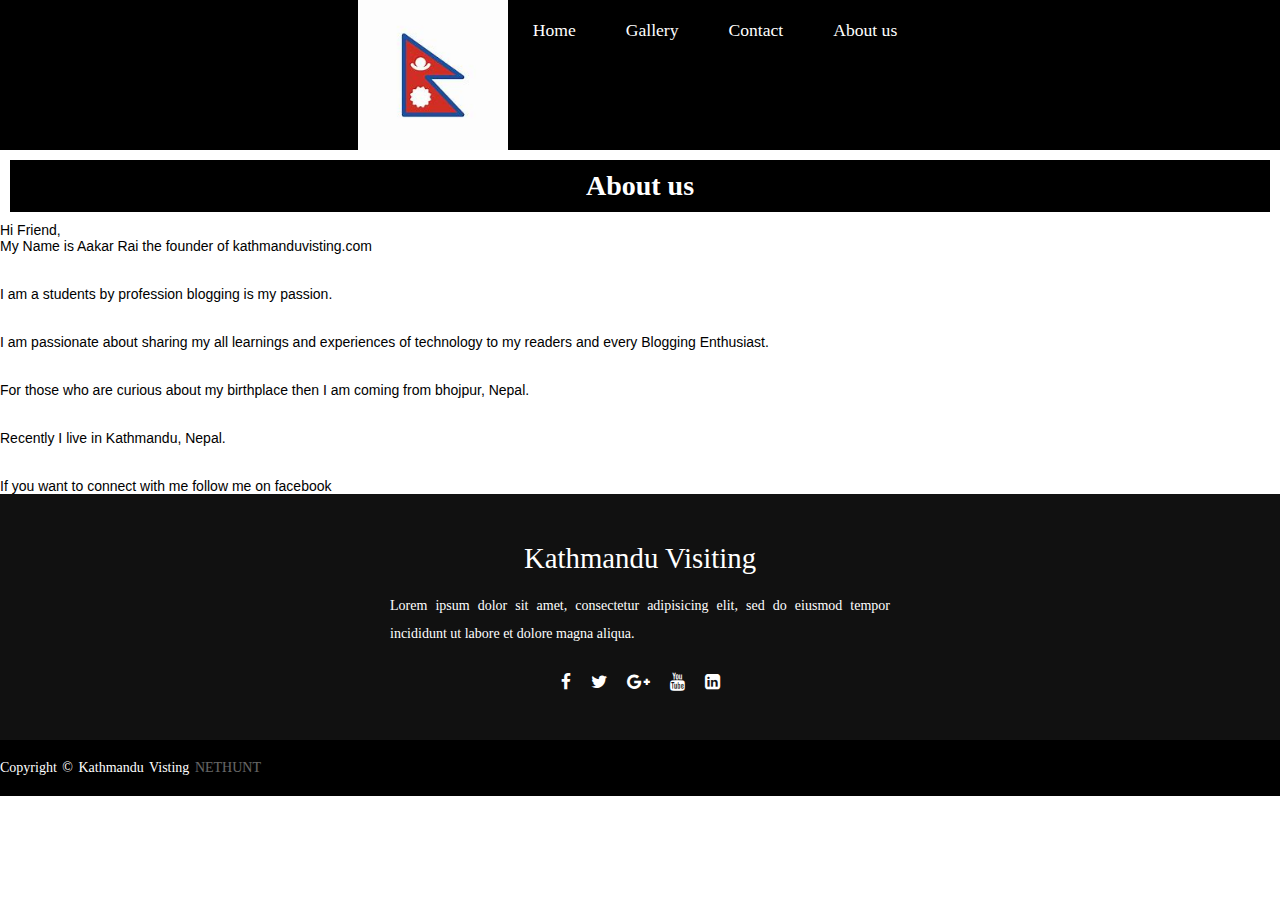
<file: About us.html>
<!DOCTYPE html>
<html>
<head>
	<meta charset="utf-8">
	<title>kathmandu visting</title>
	<!-- Start of Async Drift Code -->
<script>
"use strict";

!function() {
  var t = window.driftt = window.drift = window.driftt || [];
  if (!t.init) {
    if (t.invoked) return void (window.console && console.error && console.error("Drift snippet included twice."));
    t.invoked = !0, t.methods = [ "identify", "config", "track", "reset", "debug", "show", "ping", "page", "hide", "off", "on" ], 
    t.factory = function(e) {
      return function() {
        var n = Array.prototype.slice.call(arguments);
        return n.unshift(e), t.push(n), t;
      };
    }, t.methods.forEach(function(e) {
      t[e] = t.factory(e);
    }), t.load = function(t) {
      var e = 3e5, n = Math.ceil(new Date() / e) * e, o = document.createElement("script");
      o.type = "text/javascript", o.async = !0, o.crossorigin = "anonymous", o.src = "https://js.driftt.com/include/" + n + "/" + t + ".js";
      var i = document.getElementsByTagName("script")[0];
      i.parentNode.insertBefore(o, i);
    };
  }
}();
drift.SNIPPET_VERSION = '0.3.1';
drift.load('mf9fa44nmg4m');
</script>
<!-- End of Async Drift Code -->
	<link rel="icon" href="images/img5.jpg">
	<link rel="stylesheet" type="text/css" href="style.css">
	<link rel="stylesheet" href="https://stackpath.bootstrapcdn.com/font-awesome/4.7.0/css/font-awesome.min.css">
</head>
<body>
<nav class="navbar">
	<div class="logo">
		<img src="images/img5.jpg">
	</div>
	<ul>
		<li><a href="index.html">Home</a></li>
		<li><a href="gallery.html">Gallery</a></li>
		<li><a href="contact.html">Contact</a></li>
		<li><a href="About us.html">About us</a></li>
	</ul>
</nav>
<h1>About us</h1>
<p>Hi Friend,<br>

My Name is Aakar Rai the founder of kathmanduvisting.com<br>
<br>
<br>
I am a students by profession blogging is my passion.<br>
<br>
<br>
I am passionate about sharing my all learnings and experiences of technology to my readers and every Blogging Enthusiast.<br>
<br>
<br>
For those who are curious about my birthplace then I am coming from bhojpur, Nepal.<br>
<br>
<br>
Recently I live in Kathmandu, Nepal.<br>
<br>
<br>
If you want to connect with me follow me on facebook</p>
<footer>
	<div class="footer-content">
		<h3>Kathmandu Visiting</h3>
		<p>Lorem ipsum dolor sit amet, consectetur adipisicing elit, sed do eiusmod
		tempor incididunt ut labore et dolore magna aliqua.</p>
		<ul class="socials">
			<li><a href=""><i class="fa fa-facebook"></i></a></li>
			<li><a href="#"><i class="fa fa-twitter"></i></a></li>
			<li><a href="#"><i class="fa fa-google-plus"></i></a></li>
			<li><a href="#"><i class="fa fa-youtube"></i></a></li>
			<li><a href="#"><i class="fa fa-linkedin-square"></i></a></li>
		</ul>
	</div>
	<div class="footer-bottom">
		<p>copyright &copy; Kathmandu visting <span>nethunt</span></p>
	</div>
</footer>

</body>
</html>
</file>
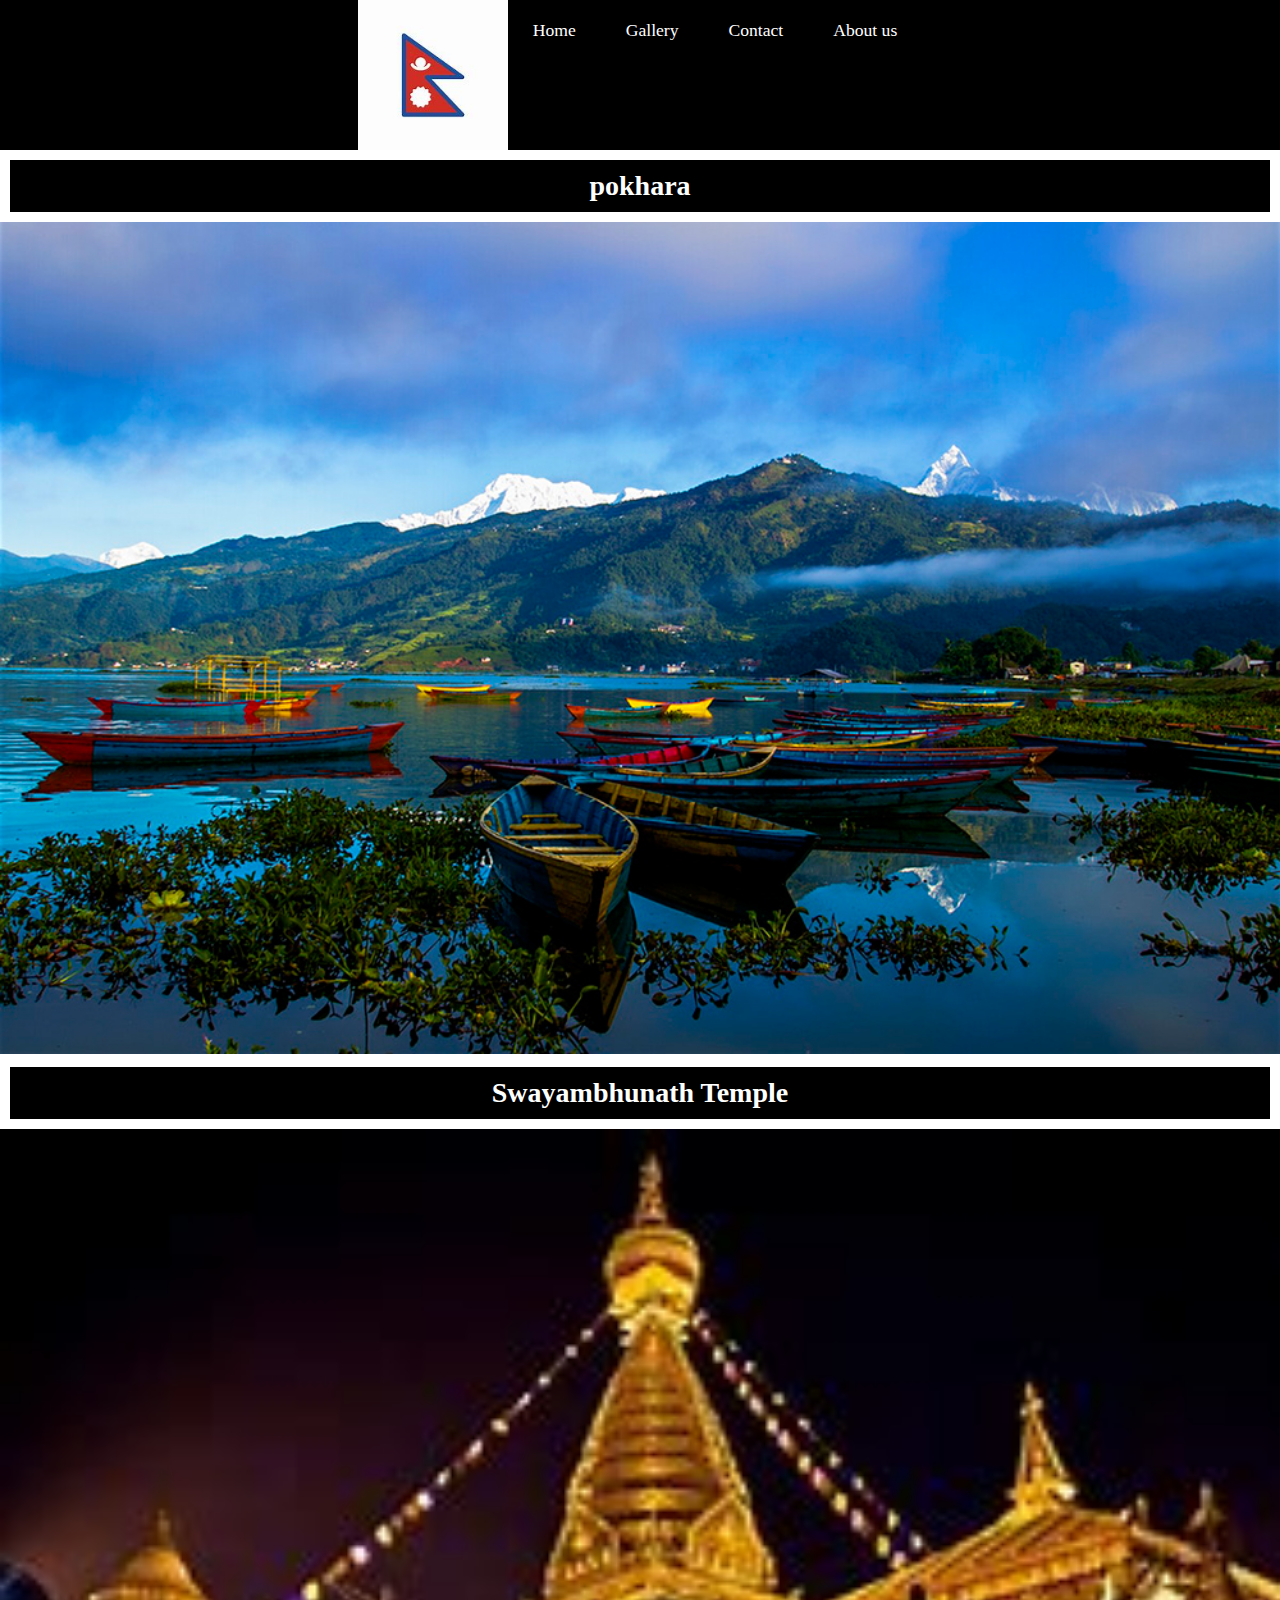
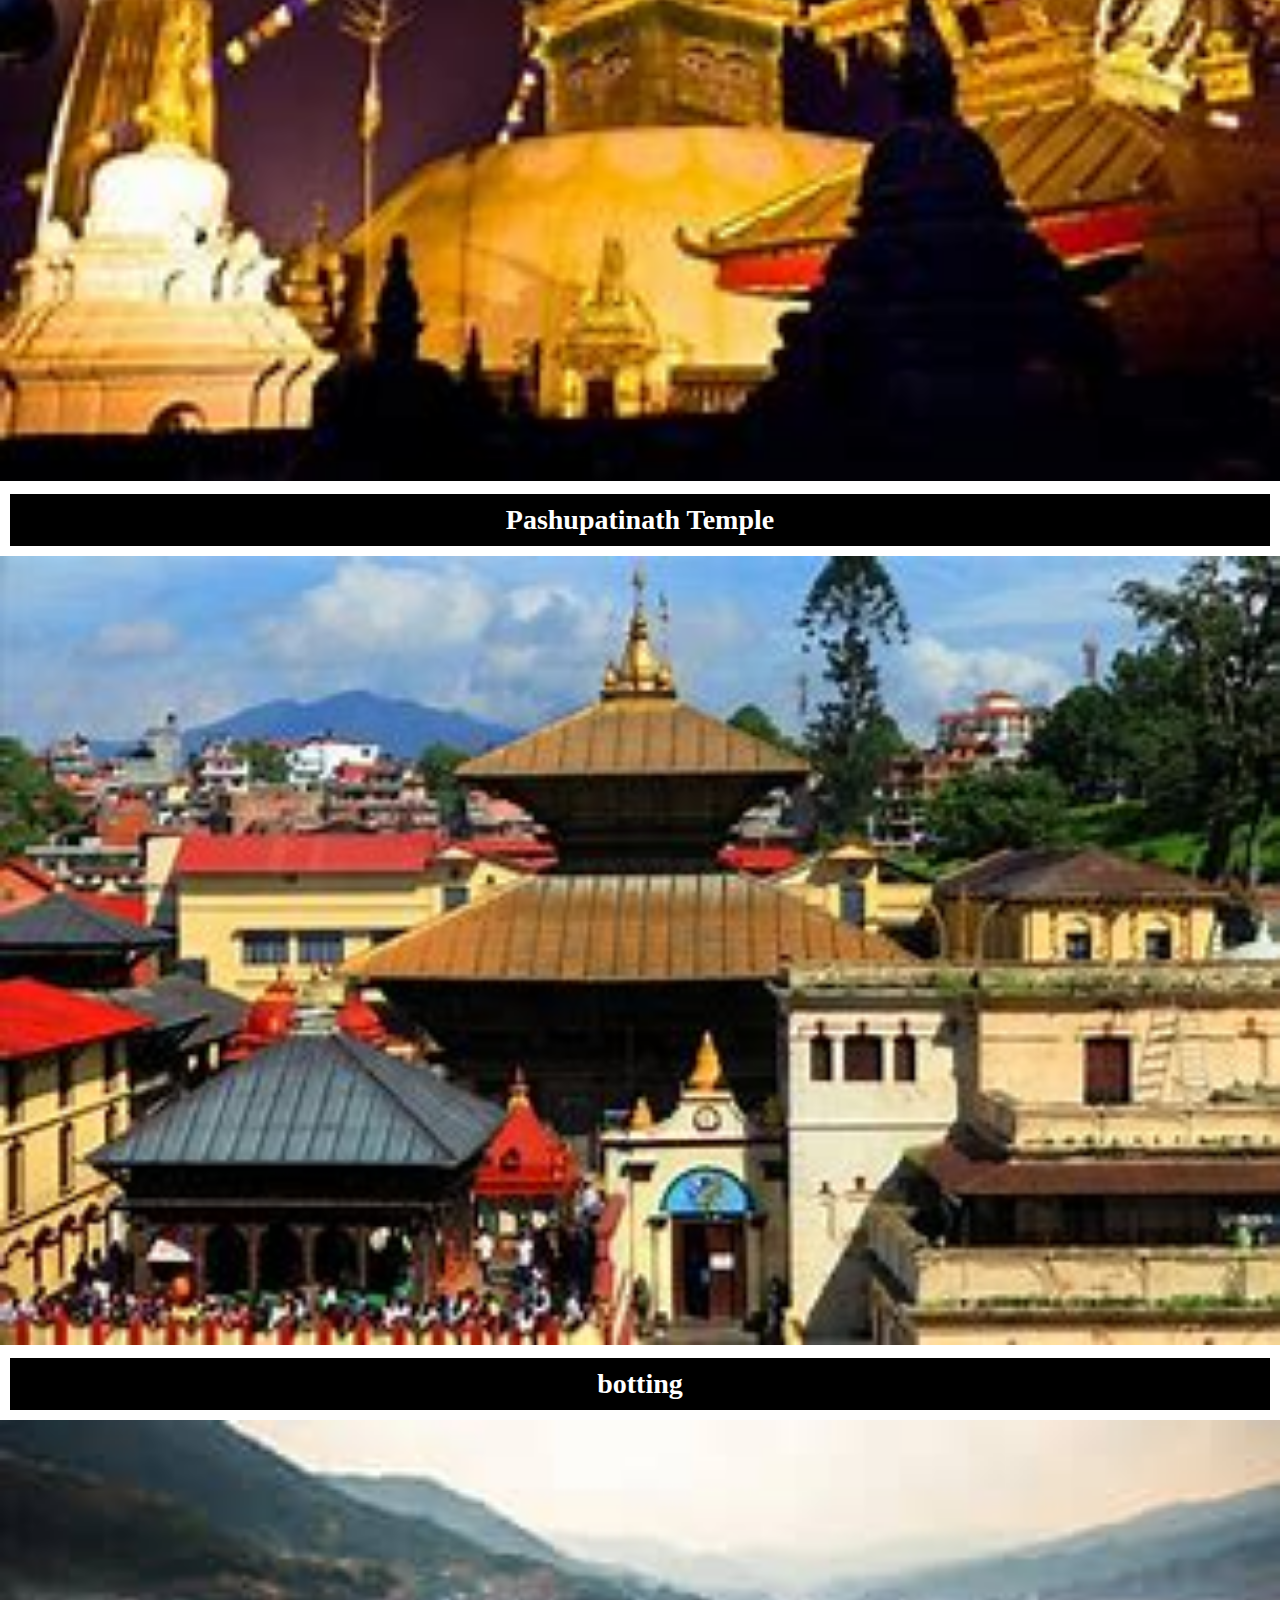
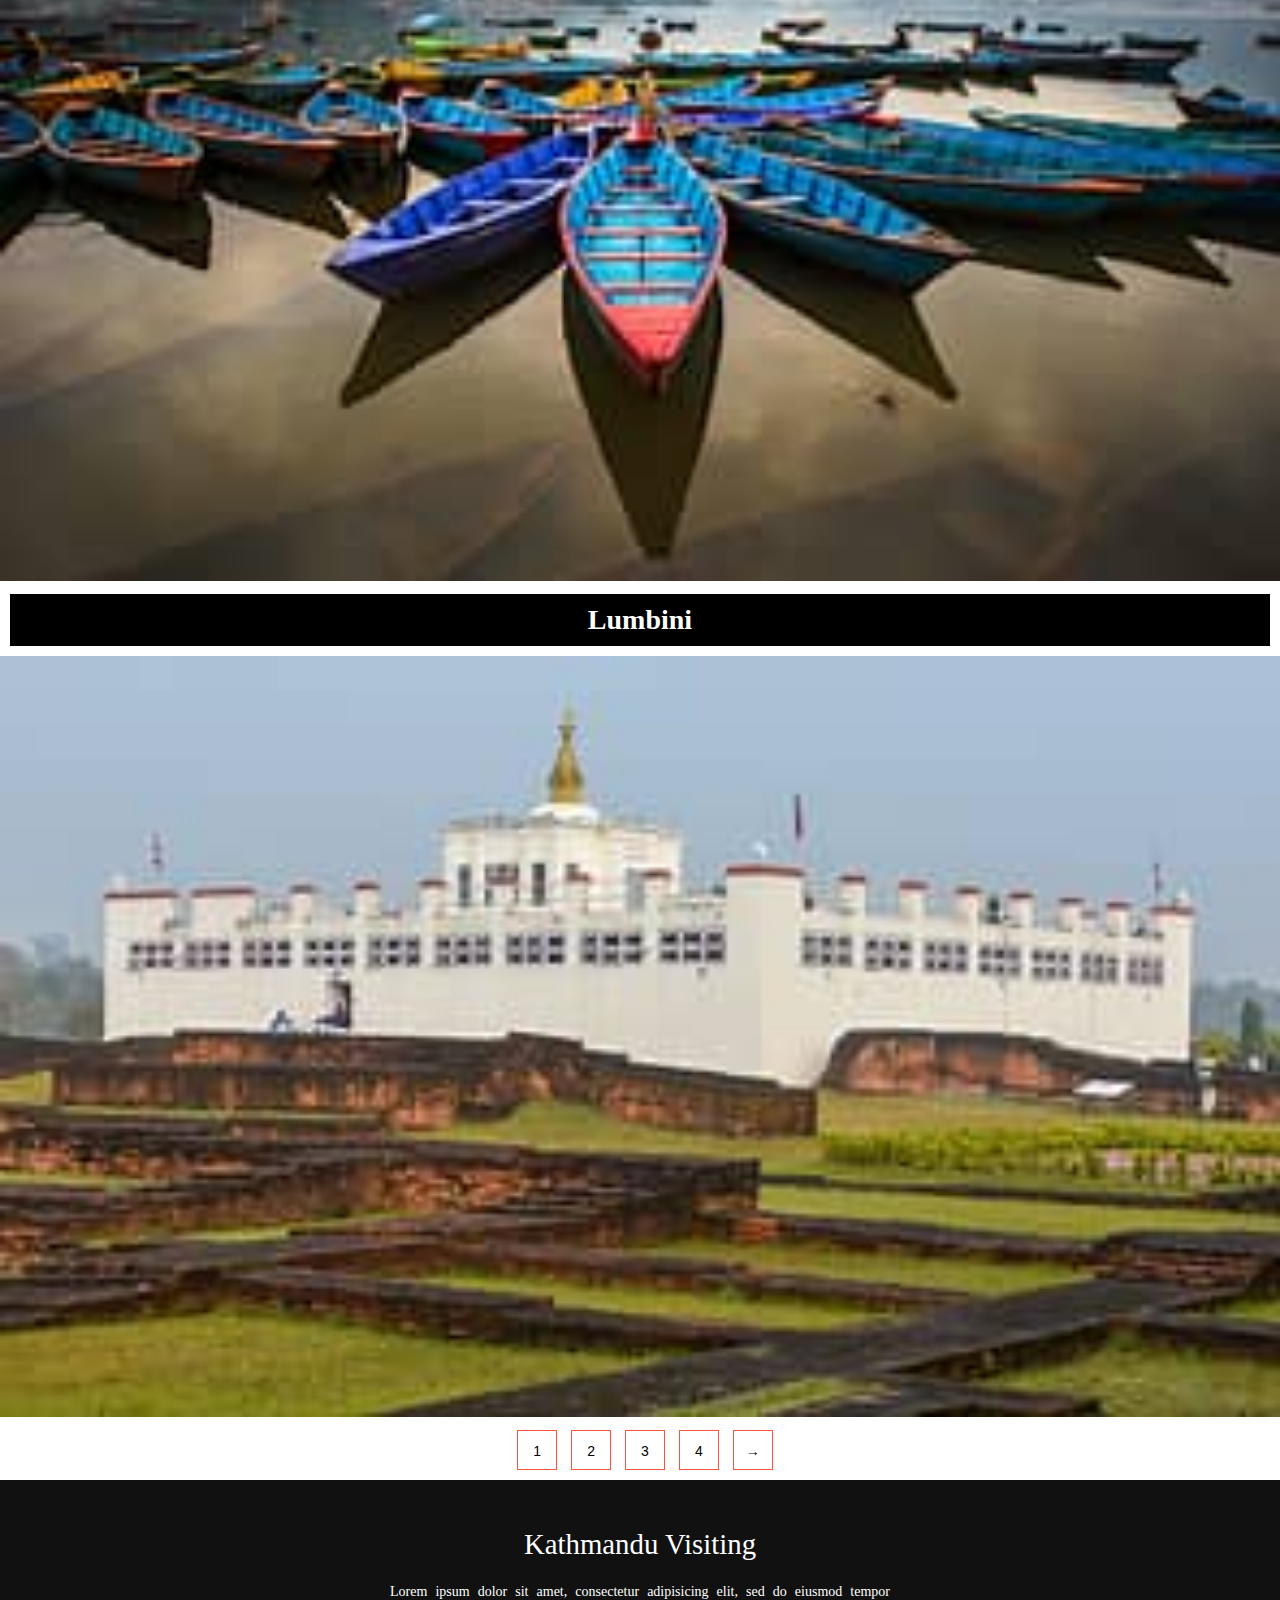
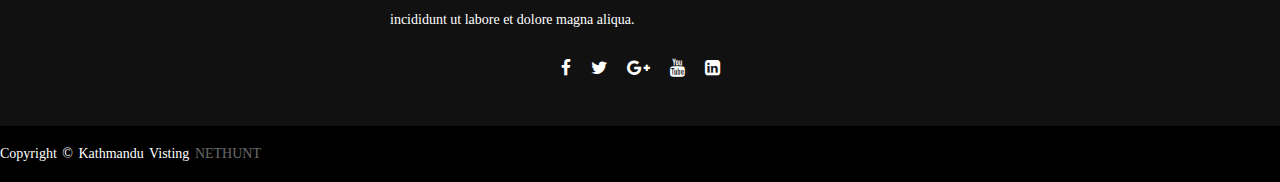
<file: gallery.html>
<!DOCTYPE html>
<html>
<head>
	<meta charset="utf-8">
	<title>kathmandu visting</title>
	<link rel="icon" href="images/img5.jpg">
	<link rel="stylesheet" type="text/css" href="style.css">
	<link rel="stylesheet" href="https://stackpath.bootstrapcdn.com/font-awesome/4.7.0/css/font-awesome.min.css">
</head>
<body>
<nav class="navbar">
	<div class="logo">
		<img src="images/img5.jpg">
	</div>
	<ul>
		<li><a href="index.html">Home</a></li>
		<li><a href="gallery.html">Gallery</a></li>
		<li><a href="contact.html">Contact</a></li>
		<li><a href="About us.html">About us</a></li>
	</ul>
</nav>
<h1>pokhara</h1>
<a href="images/img6.jpg">
<img src="images/img6.jpg">
</a>
<h1>Swayambhunath Temple</h1>
<a href="images/img7.jpg">
<img src="images/img7.jpg">
</a>
<h1>Pashupatinath Temple</h1>
<a href="images/img8.jpg">
<img src="images/img8.jpg">
</a>
<h1>botting</h1>
<a href="images/img9.jpg">
<img src="images/img9.jpg">
</a>
<h1>Lumbini</h1>
<a href="images/img10.jpg">
<img src="images/img10.jpg">
</a>
<div class="page-btn">
   <span>1 <a href="index.html"></a></span>
   <span>2</span>
   <span>3</span>
   <span>4</span>
   <span>&#8594;</span>
</div>
<footer>
	<div class="footer-content">
		<h3>Kathmandu Visiting</h3>
		<p>Lorem ipsum dolor sit amet, consectetur adipisicing elit, sed do eiusmod
		tempor incididunt ut labore et dolore magna aliqua.</p>
		<ul class="socials">
			<li><a href=""><i class="fa fa-facebook"></i></a></li>
			<li><a href="#"><i class="fa fa-twitter"></i></a></li>
			<li><a href="#"><i class="fa fa-google-plus"></i></a></li>
			<li><a href="#"><i class="fa fa-youtube"></i></a></li>
			<li><a href="#"><i class="fa fa-linkedin-square"></i></a></li>
		</ul>
	</div>
	<div class="footer-bottom">
		<p>copyright &copy; Kathmandu visting <span>nethunt</span></p>
	</div>
</footer>

</body>
</html>
</file>
<file: style.css>
*{
	margin: 0;
	padding: 0;
	box-sizing: border-box;
}
body{
	background: #fff;
	font-size: 14px;
	font-family: 'poppins', sans-serif;
}
.container{
	width: 80%;
	margin: 50px auto;
}
.contact-box{
	background: #fff;
	display: flex;
}
.contact-left{
	flex-basis: 60%;
	padding: 40px 60px;
}
.contact-right{
	flex-basis: 40%;
	padding: 40px ;
	background: black;
	color: white;
}
p{
	text-align: justify;
}
h1{
	margin-bottom: 10px;
}
.container p{
	margin-bottom: 40px;
}
.input-row{
	display: flex;
	justify-content: space-between;
	margin-bottom: 20px;
}
.input-row .input-group{
	flex-basis: 45%;
}
input{
	width: 100%;
	border: none;
	border-bottom: 1px solid #ccc;
	outline: none;
	padding-bottom: 5px;
}
textarea{
	width: 100%;
	border: 1px solid #ccc;
	outline: none;
	padding: 10px;
	box-sizing: border-box;
}
label{
	margin-bottom: 6px;
	display: block;
	color: #1c00b5;
}
button{
	background: black;
	width: 100px;
	border: none;
	outline: none;
	color: white;
	height: 35px;
	border-radius: 30px;
	margin-top: 20px;
	box-shadow: 0px 5px 15px 0px rgba(28, 0, 181, 0.3);
}
.contact-left h3{
	color: #1c00b5;
	font-weight: 600;
	margin-bottom: 30px;
}
.contact-right h3{
	font-weight: 600;
	margin-bottom: 30px;
}
tr td:first-child{
	padding-right: 20px;
}
tr td{
	padding-top: 20px;
}
.navbar{
	display: flex;
	justify-content: center;
	text-align: center;
	background-color: black;
	position: sticky;
	top: 0;
}
.navbar ul{
	display: flex;
	list-style: none;
	margin: 20px 0;
}
.navbar ul li{
	font-family: century;
	font-size: 1.1rem;
	flex-weight: bold;
}
.navbar ul li a{
	text-decoration: none;
	color: white;
	padding: 8px 25px;
	transition: all .5s ease;
}
.navbar ul li a:hover{
	background-color: white;
	color: black;
	box-shadow: 0 0 10px white;
}
.logo img{
	float: left;
	width: 150px;
	height: auto;
}
h1{
	background-color: black;
	color: white;
	padding: 10px;
	margin: 10px;
	font-family: "comic sans Ms";
	text-align: center;
}
img{
	width: 100%;
	text-align: center;
	height: auto;
}
h2{
	background-color: black;
	color: white;
	padding: 10px;
	margin: 10px;
	font-family: "comic sans Ms";
	text-align: center;
}
footer{
	position: absolute;
	background: #111;
	height: auto;
	width: 100vw;
	font-family: open Sans;
	padding-top: 40px;
	color: #fff;
}
.footer-content{
	display: flex;
	text-align: center;
	justify-content: center;
	flex-direction: column;
	text-align: center;
}
.footer-content h3{
	font-size: 1.8rem;
	font-weight: 400;
	text-transform: capitalize;
	line-height: 3rem;
}
.footer-content p{
	max-width: 500px;
	margin: 10px auto;
	line-height: 28px;
	font-size: 14px;
}
.socials{
	list-style: none;
	display: flex;
	align-items: center;
	justify-content: center;
	margin: 1rem 0 3rem 0;
}
.socials li{
	margin: 0 10px;
}
.socials a{
	text-decoration: none;
	color: #fff;
}
.socials a i{
	font-size: 1.1rem;
	transition: color .4s ease;
}
.socials a:hover i{
	color: aqua;
}
.page-btn{
	margin: 0 auto 10px;
	margin: 10px;
	text-align: center;
}
.page-btn span{
	display: inline-block;
	border: 1px solid #ff523b;
	margin-left: 10px;
	width: 40px;
	height: 40px;
	text-align: center;
	line-height: 40px;
	cursor: pointer;
}
.page-btn span:hover{
	background: #ff523b;
	color: #fff;
}
.footer-bottom{
	background: #000;
	width: 100vw;
	padding: 20px 0;
	text-align: center;
}
.footer-bottom p{
	font-size: 14px;
	word-spacing: 2px;
	text-transform: capitalize;
}
.footer-bottom span{
	text-transform: uppercase;
	opacity: .4;
	font-weight: 200;
}
</file>
